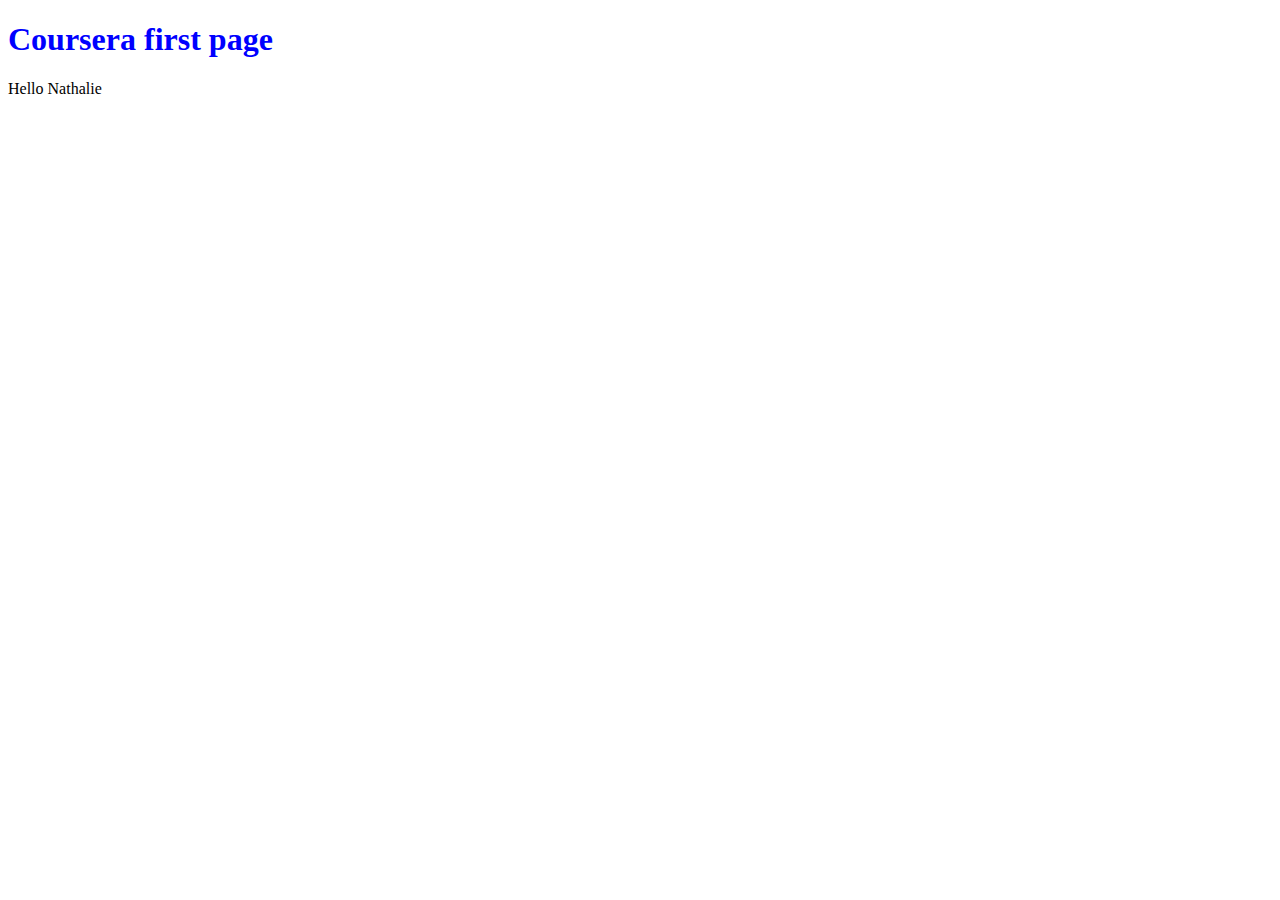
<file: index.html>
<!DOCTYPE html>
<html>
  <head>
    <meta charset="utf-8">
    <title>Coursera first page</title>
  </head>
  <body>
    <h1 style="color:blue;">Coursera first page</h1>
    Hello Nathalie
  </body>
</html>
</file>
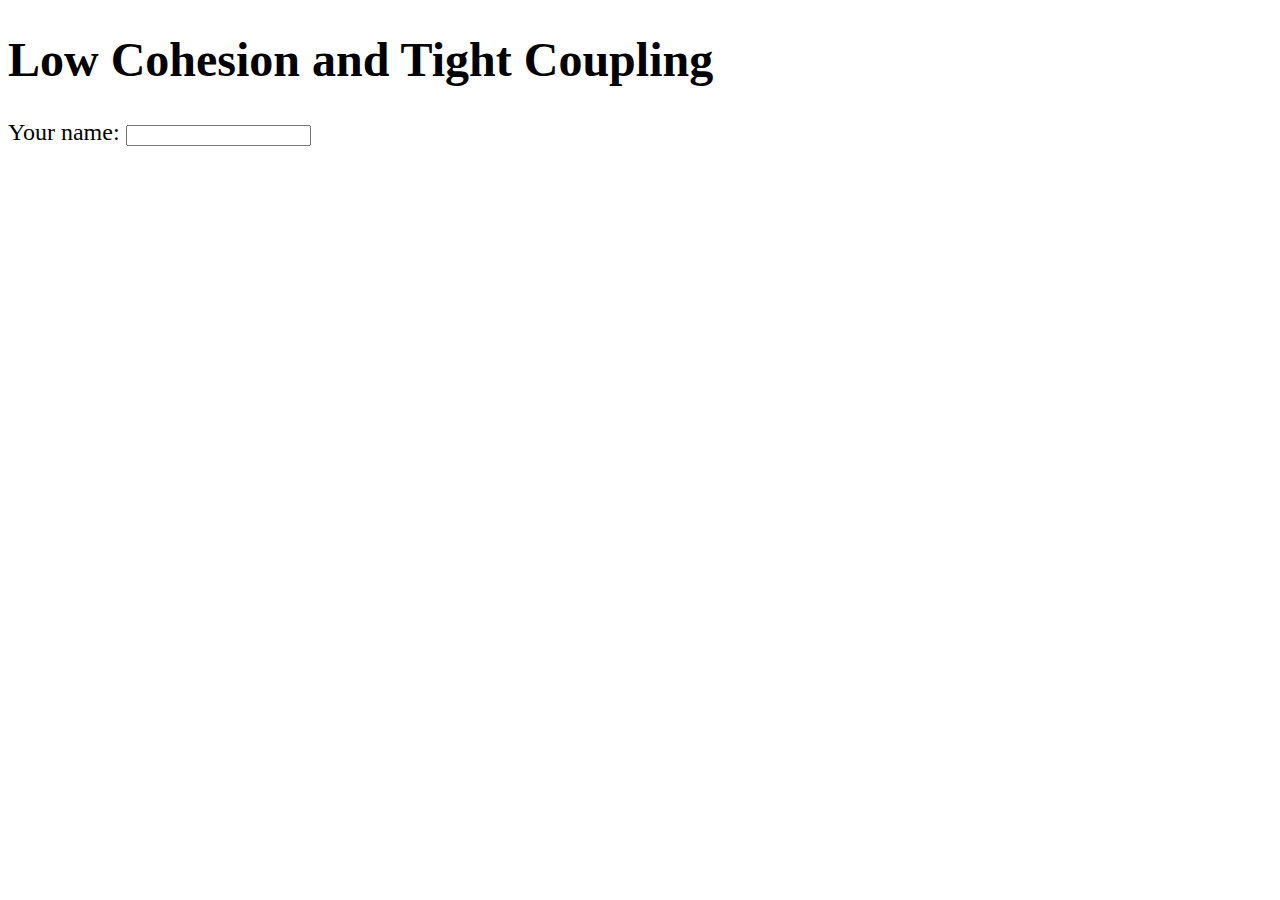
<file: Lecture02/index.html>
<!DOCTYPE html>
<html>
  <head>
    <meta charset="utf-8">
    <script src="app.js"></script>
    <style>body { font-size: 1.5em; }</style>
    <title>Lecture 02 - Single Page Web Applications with AngularJS</title>
  </head>
  <body>
    <h1>Low Cohesion and Tight Coupling</h1>
    <div id="nameCalculator">
      <div>
        Your name: <input type="text" id="name">
      </div>
      <div id="output"></div>
    </div>
  </body>
</html>
</file>
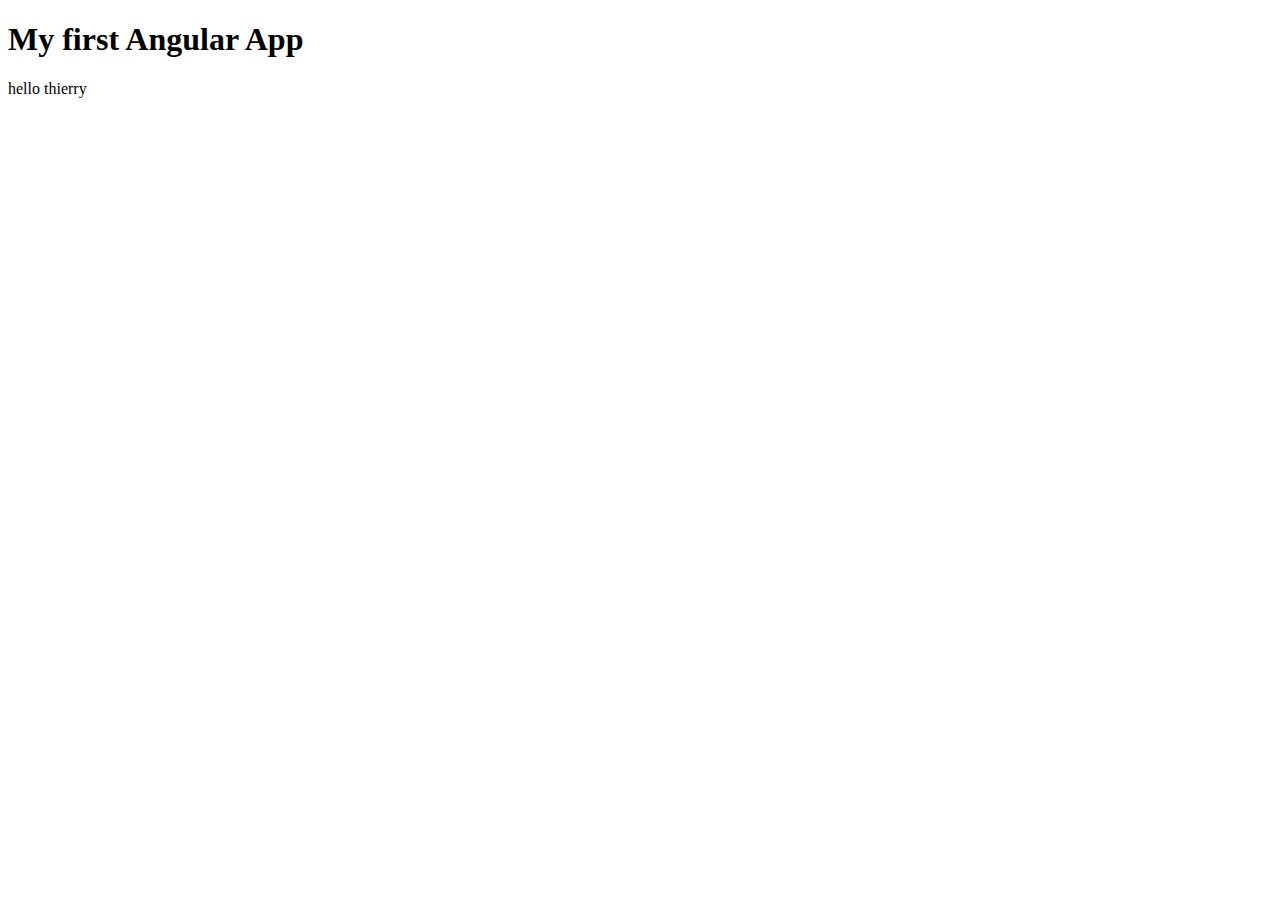
<file: Lecture04/index.html>
<!DOCTYPE html>
<html ng-app="myFirstApp">
  <head>
    <meta charset="utf-8">
    <script src="angular.min.js"></script>
    <script src="app.js"></script>
    <title>My first AngularJS App</title>
  </head>
  <body>

    <h1>My first Angular App</h1>
    <div ng-controller="MyFirstController">
      hello
      thierry
    </div>
  </body>
</html>
</file>
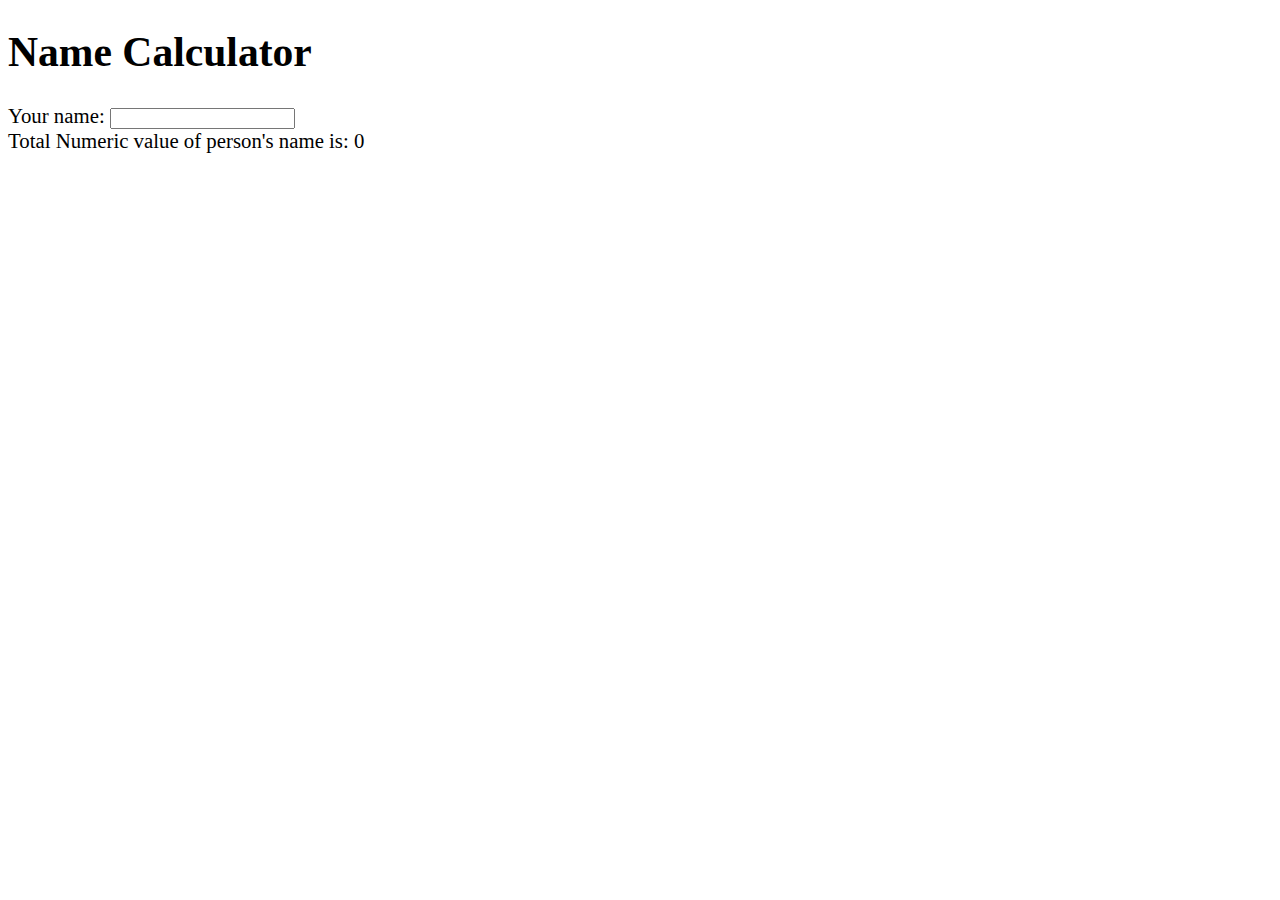
<file: Lecture06/index.html>
<!DOCTYPE html>
<html>
  <head>
    <meta charset="utf-8">
    <script src="angular.min.js"></script>
    <script src="app.js"></script>
    <style>
      body{
        font-size: 1.3em;
      }
    </style>
    <title>Name Calculator</title>
  </head>
  <body ng-app="NameCalculator">
    <h1>Name Calculator</h1>
    <div ng-controller="NameCalculatorController">
      <div>
        Your name:
        <input type="text"
          ng-model="name"
          ng-keyup="displayNumeric();">
      </div>
      <div>Total Numeric value of person's name is: {{totalValue}}</div>
    </div>
  </body>
</html>
</file>
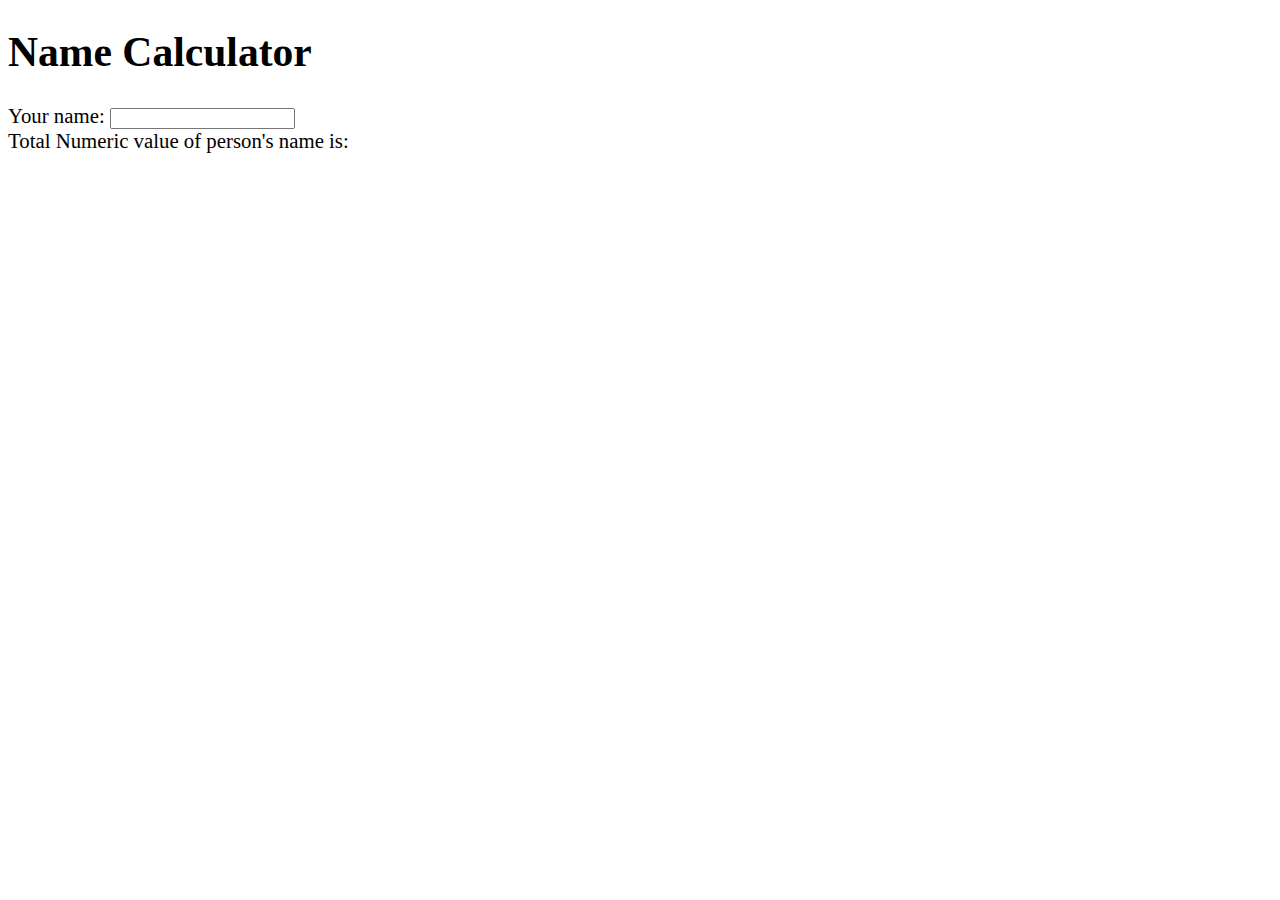
<file: Lecture06/beginning-of-lecture-code/index.html>
<!DOCTYPE html>
<html>
  <head>
    <meta charset="utf-8">
    <script src="angular.min.js"></script>
    <script src="app.js"></script>
    <style>body { font-size: 1.3em; }</style>
    <title>Name Calculator</title>
  </head>
  <body>
    <h1>Name Calculator</h1>
    <div>
      <div>
        Your name:
        <input type="text">
      </div>
      <div> Total Numeric value of person's name is: </div>
    </div>
  </body>
</html>
</file>
